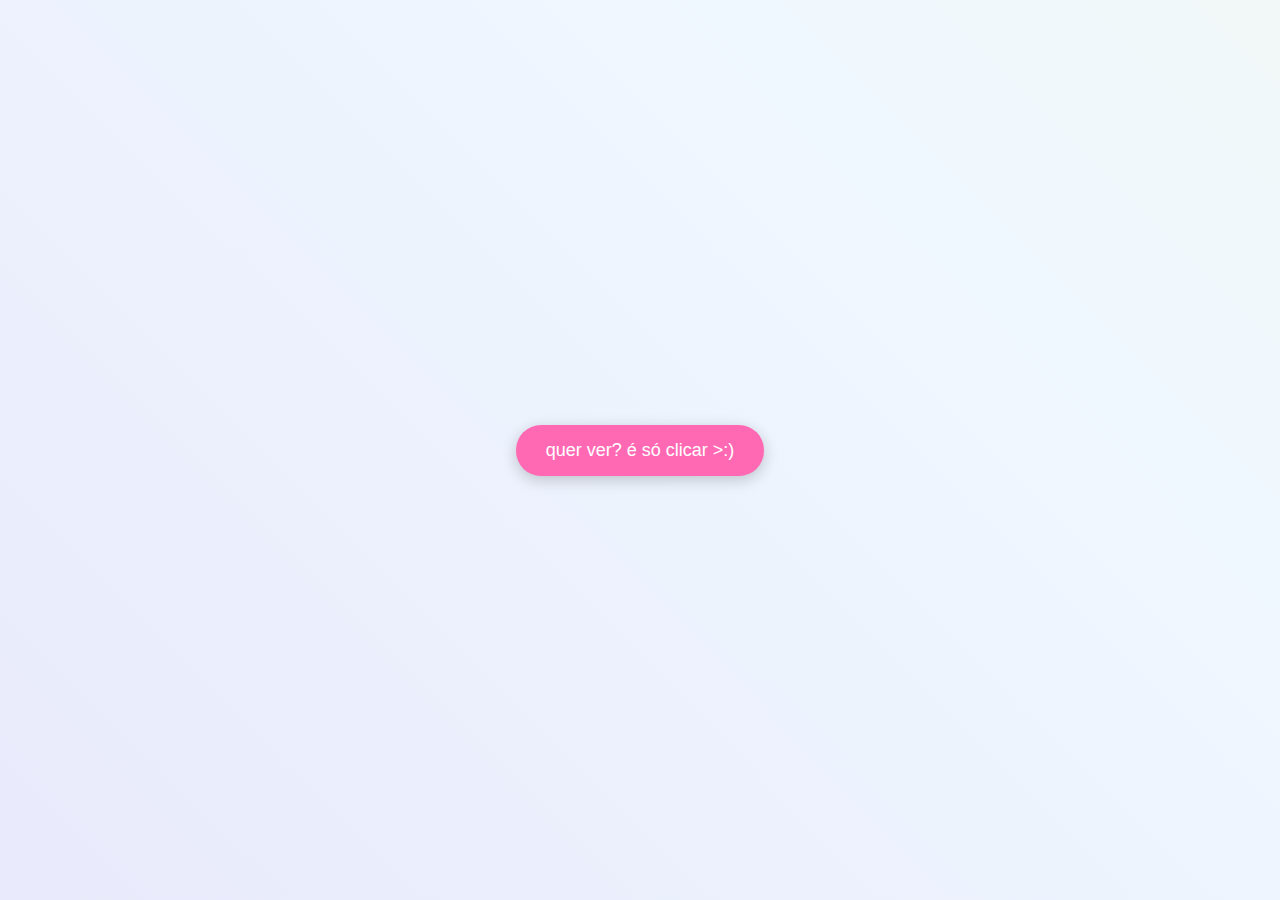
<file: index.html>
<!DOCTYPE html>
<html lang="pt-BR">
<head>
    <meta charset="UTF-8">
    <meta name="viewport" content="width=device-width, initial-scale=1.0">
    <title>Formilov</title>
    <link rel="shortcut icon" href="heart.png" type="image/x-png">
    <style>
        body {
            margin: 0;
            height: 100vh;
            display: flex;
            justify-content: center;
            align-items: center;
            background: linear-gradient(45deg, #FFE4E1, #E6E6FA, #F0F8FF, #F5F5DC, #FFF0F5);
            background-size: 400% 400%;
            animation: gradient 15s ease infinite;
            font-family: Arial, sans-serif;
        }

        @keyframes gradient {
            0% {
                background-position: 0% 50%;
            }
            50% {
                background-position: 100% 50%;
            }
            100% {
                background-position: 0% 50%;
            }
        }

        #botao {
            padding: 15px 30px;
            font-size: 18px;
            border: none;
            border-radius: 25px;
            background-color: #FF69B4;
            color: white;
            cursor: pointer;
            transition: transform 0.3s ease;
            position: absolute;
            box-shadow: 0 4px 15px rgba(0,0,0,0.2);
            white-space: nowrap;
        }

        #botao:hover {
            transform: scale(1.1);
        }

        @keyframes shake {
            0%, 100% { transform: translateX(0); }
            25% { transform: translateX(-10px); }
            75% { transform: translateX(10px); }
        }
    </style>
</head>
<body>
    <button id="botao">quer ver? é só clicar >:)</button>

    <script>
        const botao = document.getElementById('botao');
        let tentativas = 0;
    
        botao.addEventListener('click', function(e) {
            tentativas++;
            
            // Atualiza o texto do botão baseado no número de tentativas
            if (tentativas === 5) {
                botao.textContent = "Sei não, não tá clicando direito";
            } else if (tentativas === 9) {
                botao.textContent = "Tá determinada o suficiente?";
            } else if (tentativas === 13) {
                botao.textContent = "Tudo bem, receba seu presente lindo! :D 💖✨";
            }
            
            if (tentativas < 15) {
                e.preventDefault();
                
                // Anima o botão
                botao.style.animation = 'shake 0.5s ease';
                setTimeout(() => {
                    botao.style.animation = '';
                }, 500);
    
                // Move o botão para uma posição aleatória
                const maxX = window.innerWidth - botao.offsetWidth;
                const maxY = window.innerHeight - botao.offsetHeight;
                
                // Adiciona uma margem mínima para garantir que o botão não saia da tela
                const margem = 20; // margem de segurança de 20px
                const novoX = Math.random() * (maxX - margem * 2) + margem;
                const novoY = Math.random() * (maxY - margem * 2) + margem;
                
                botao.style.left = novoX + 'px';
                botao.style.top = novoY + 'px';
            } else {
                // Na décima quinta tentativa, redireciona
                window.location.href = 'Presennte.html';
            }
        });
    </script>
    
</body>
</html>
</file>
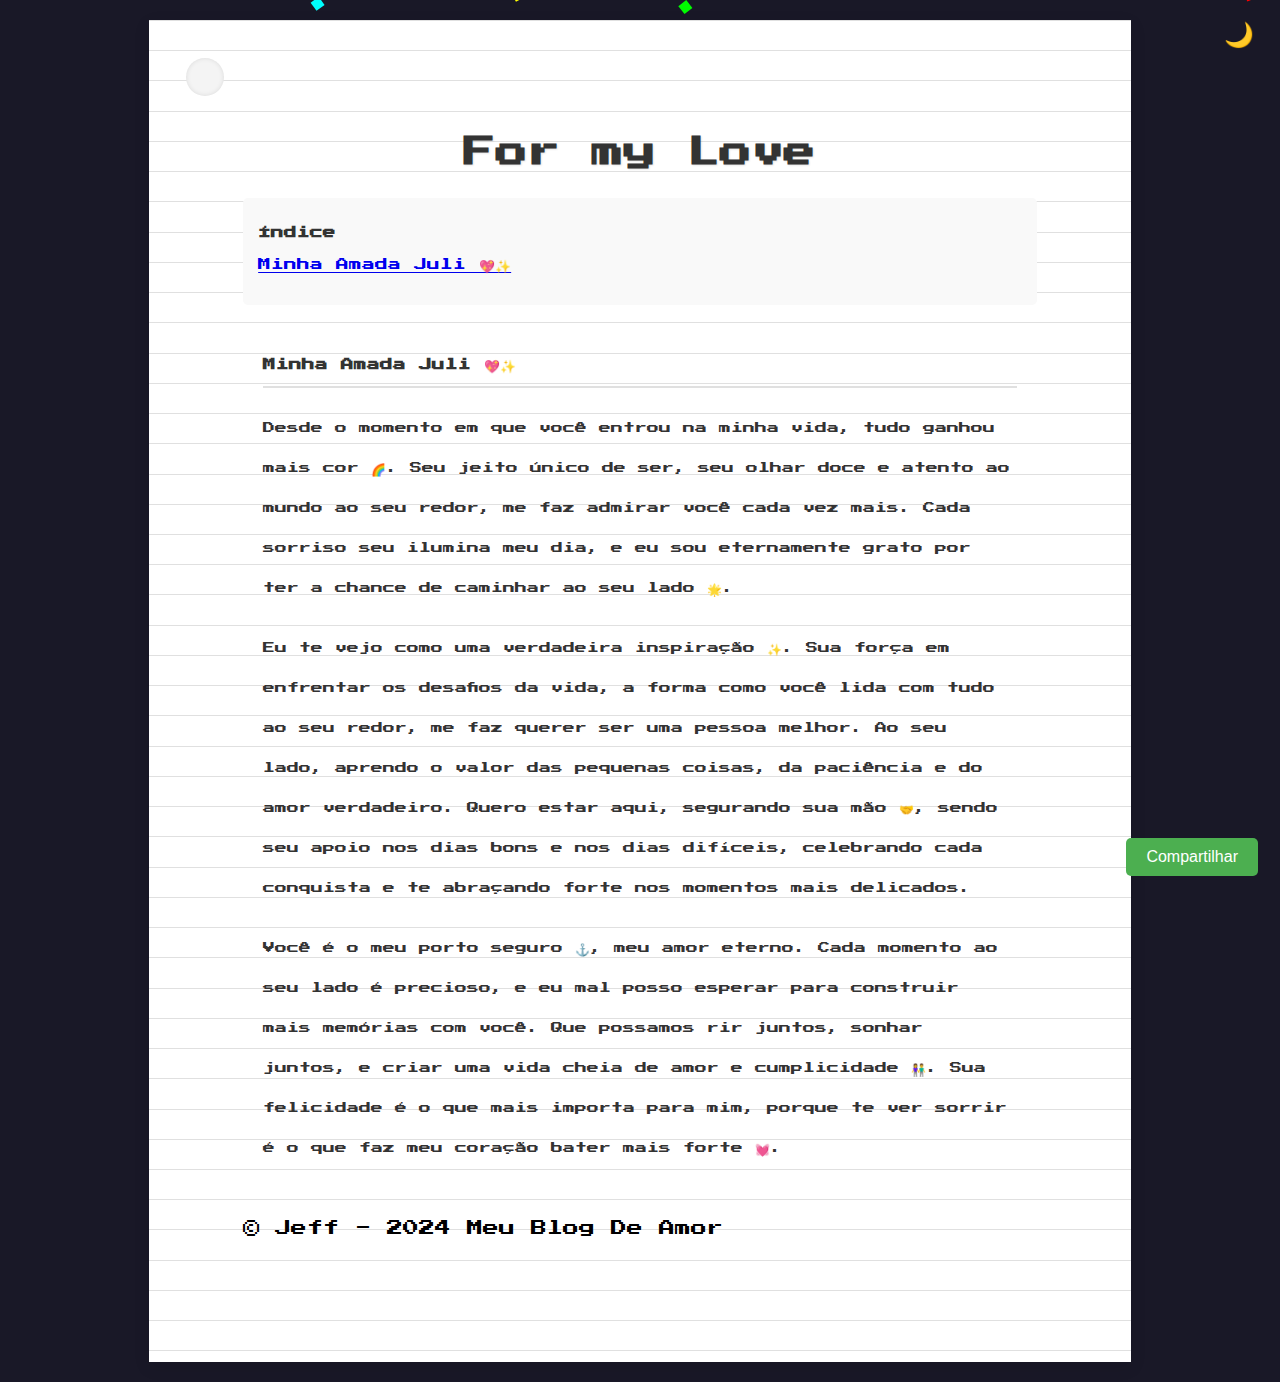
<file: Presennte.html>
<!DOCTYPE html>
<html lang="pt-br">
<head>
    <meta charset="UTF-8">
    <meta name="viewport" content="width=device-width, initial-scale=1.0">
    <title>For my Love</title>
    <link rel="stylesheet" href="style.css">
    <link rel="shortcut icon" href="heart.png" type="image/x-png">
    <script src="./confette.js"></script>
</head>
<body>
    <div class="container">
        <div class="hole"></div>
        <header>
            <h1>For my Love</h1>
        </header>

        <main>
            <article>
                <h2>Minha Amada Juli 💖✨</h2>
                <p>Desde o momento em que você entrou na minha vida, tudo ganhou mais cor 🌈. Seu jeito único de ser, seu olhar doce e atento ao mundo ao seu redor, me faz admirar você cada vez mais. Cada sorriso seu ilumina meu dia, e eu sou eternamente grato por ter a chance de caminhar ao seu lado 🌟.</p>
        
                <p>Eu te vejo como uma verdadeira inspiração ✨. Sua força em enfrentar os desafios da vida, a forma como você lida com tudo ao seu redor, me faz querer ser uma pessoa melhor. Ao seu lado, aprendo o valor das pequenas coisas, da paciência e do amor verdadeiro. Quero estar aqui, segurando sua mão 🤝, sendo seu apoio nos dias bons e nos dias difíceis, celebrando cada conquista e te abraçando forte nos momentos mais delicados.</p>
        
                <p>Você é o meu porto seguro ⚓, meu amor eterno. Cada momento ao seu lado é precioso, e eu mal posso esperar para construir mais memórias com você. Que possamos rir juntos, sonhar juntos, e criar uma vida cheia de amor e cumplicidade 👫. Sua felicidade é o que mais importa para mim, porque te ver sorrir é o que faz meu coração bater mais forte 💓.</p>
            </article>
        </main>

        <footer>
            <p>&copy; Jeff - 2024 Meu Blog De Amor</p>
        </footer>
    </div>
    <audio id="confettiSound" preload="auto">
        <source src="./confette.mp3" type="audio/mpeg">
    </audio>
    
    <script src="./script.js"></script>
</body>
</html>
</file>
<file: style.css>
@import url('https://fonts.googleapis.com/css2?family=Press+Start+2P&display=swap');

:root {
    --bg-color: #191827;
    --paper-color: #fff;
    --text-color: #333;
    --line-color: #e0e0e0;
    --hole-color: #f4f4f4;
    --shadow-color: rgba(0, 0, 0, 0.1);
}

body {
    font-family: 'Press Start 2P', cursive;
    background-color: var(--bg-color);
    margin: 0;
    padding: 20px;
    display: flex;
    justify-content: center;
    align-items: flex-start;
    min-height: 100vh;
}

.container {
    width: 210mm;
    background-color: var(--paper-color);
    box-shadow: 0 5px 15px var(--shadow-color);
    padding: 25mm;
    background-image: repeating-linear-gradient(
        to bottom,
        var(--line-color),
        var(--line-color) 1px,
        var(--paper-color) 1px,
        var(--paper-color) 8mm
    );
    position: relative;
    overflow-y: auto;
    max-height: 90vh;
}

.hole {
    width: 10mm;
    height: 10mm;
    background-color: var(--hole-color);
    border-radius: 50%;
    position: absolute;
    top: 10mm;
    left: 10mm;
    box-shadow: inset 0 0 5px var(--shadow-color);
}

header {
    text-align: center;
    margin-bottom: 30px;
}

h1 {
    color: var(--text-color);
    margin-bottom: 15px;
    font-size: 2rem;
    text-shadow: 1px 1px 2px var(--shadow-color);
}

h3 {
    font-size: 0.8rem;
    color: var(--text-color);
}

article {
    padding: 20px;
    font-size: 12px;
    color: var(--text-color);
    line-height: 1.6;
}


a {
    font-size: 0.8rem;
}

p {
    line-height: 2.5rem;
    margin-top: 0;
    margin-bottom: 20px;
}

h2 {
    margin-bottom: 20px;
    color: var(--text-color);
    border-bottom: 2px solid var(--line-color);
    padding-bottom: 10px;
    font-size: 0.8rem;
    text-align: left;
}

/* Pixel Emojis */
p::before {
    font-size: 16px;
}

/* Responsive adjustments */
@media (width: 768px) {
    body {
        padding: 10px;
    }

    .container {
        width: 100%;
        padding: 15mm;
    }

    h1 {
        font-size: 2rem;
    }

    article {
        font-size: 14px;
    }
}

@media (max-width: 500px) {
    .container {
        width: 100%;
        padding: 5mm;
    }
}

/* Smooth scrolling for modern browsers */
html {
    scroll-behavior: smooth;
}

/* Animation for content */
@keyframes fadeIn {
    from { opacity: 0; transform: translateY(20px); }
    to { opacity: 1; transform: translateY(0); }
}

.container > * {
    animation: fadeIn 0.5s ease-out forwards;
}



/* Estilos para os confetes */
.confetti {
    position: fixed;
    width: 10px;
    height: 10px;
    background-color: #f00;
    pointer-events: none;
    z-index: 0;
}

/* Adiciona diferentes cores para os confetes */
.confetti:nth-child(3n) { background-color: #ff0; }
.confetti:nth-child(3n+1) { background-color: #f0f; }
.confetti:nth-child(3n+2) { background-color: #0ff; }
</file>
